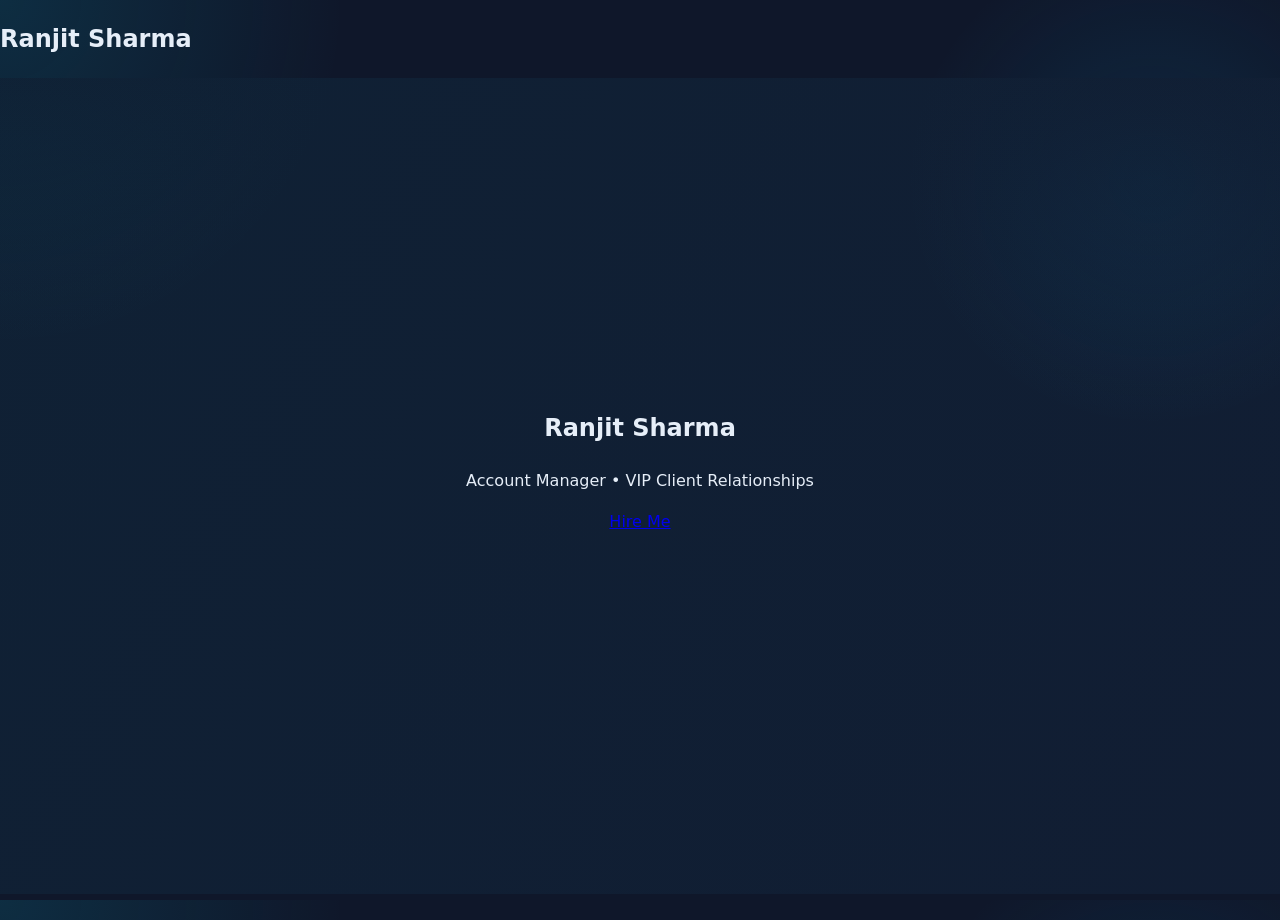
<file: index-old.html>
<!DOCTYPE html>
<html><head><meta charset="UTF-8"><meta name="viewport" content="width=device-width,initial-scale=1">
<title>Ranjit Sharma</title>
<link rel="stylesheet" href="styles.css">
</head>
<body>
<header><h2>Ranjit Sharma</h2></header>
<section class="hero">
<div class="hero-copy">
<h1>Ranjit Sharma</h1>
<p>Account Manager • VIP Client Relationships</p>
<a href="#contact">Hire Me</a>
</div>
</section>
<script src="script.js"></script>
</body></html>
</file>
<file: styles.css>
﻿:root{
  --bg:#0f172a;
  --surface:#111b36;
  --card: rgba(255,255,255,0.08);
  --glass: rgba(255,255,255,0.08);
  --muted: rgba(226,234,255,0.7);
  --cyan:#06b6d4;
  --blue:#0ea5e9;
  --accent: linear-gradient(135deg,var(--cyan),var(--blue));
  --radius:24px;
  --glass-border: rgba(255,255,255,0.12);
  --glass-shadow: 0 18px 70px rgba(2,6,23,0.55);
  --glass-blur: 20px;
}
*{box-sizing:border-box}
html,body{height:100%}
body{
  margin:0;font-family:Poppins,system-ui,Segoe UI,Roboto,Helvetica,Arial;
  background:radial-gradient(circle at top left,rgba(6,182,212,0.14),transparent 22%),radial-gradient(circle at 90% 20%,rgba(14,165,233,0.12),transparent 18%),#0f172a;
  color:#e6eef8;line-height:1.6;-webkit-font-smoothing:antialiased;-moz-osx-font-smoothing:grayscale;scroll-behavior:smooth;
}
.container{max-width:1140px;margin:0 auto;padding:2rem 1.5rem}
.site-header{position:sticky;top:0;backdrop-filter:blur(16px);background:rgba(7,16,34,0.8);border-bottom:1px solid rgba(255,255,255,0.08);z-index:50;}
.header-inner{display:flex;align-items:center;justify-content:space-between;gap:1rem;}
.logo{color:#fff;font-weight:800;text-decoration:none;font-size:1.1rem;letter-spacing:.02em;}
.nav{display:flex;gap:1rem}
.nav a{color:var(--muted);text-decoration:none;padding:.45rem .6rem;border-radius:8px;position:relative;transition:color .22s ease}
.nav a::after{content:'';position:absolute;left:12%;bottom:-8px;height:3px;width:76%;background:transparent;border-radius:6px;transition:background .22s ease,transform .22s ease}
.nav a:hover{color:#fff}
.nav a.active{color:#fff}
.nav a.active::after{background:linear-gradient(90deg,var(--cyan),var(--blue));transform:scaleX(1)}
.nav-toggle{display:none;background:transparent;border:0;color:var(--muted);font-size:1.35rem;cursor:pointer;}

[data-animate]{opacity:0;transform:translateY(24px);transition:opacity .8s ease,transform .8s ease;}
[data-animate].inview{opacity:1;transform:translateY(0);}

.hero{position:relative;padding:0 0 3rem;min-height:calc(100vh - 84px);display:flex;align-items:center;overflow:hidden;}
.hero::before{content:'';position:absolute;inset:0;background:linear-gradient(180deg,rgba(15,23,42,0.92),transparent 48%);pointer-events:none;}
.hero-bg{position:absolute;inset:0;overflow:hidden;pointer-events:none;}
.hero-bg::before{content:'';position:absolute;left:-10%;top:-10%;width:48%;height:48%;background:radial-gradient(circle,rgba(6,182,212,0.24),transparent 38%);filter:blur(40px);}
.hero-bg::after{content:'';position:absolute;right:-10%;bottom:-10%;width:48%;height:48%;background:radial-gradient(circle,rgba(14,165,233,0.18),transparent 42%);filter:blur(48px);}
.hero-inner{position:relative;display:flex;flex-direction:column;align-items:center;justify-content:center;gap:1.25rem;min-height:calc(100vh - 84px);z-index:1;padding:4rem 1rem}
.hero-copy{position:relative;z-index:2;text-align:center;max-width:100%;width:100%;padding:0 0.75rem;box-sizing:border-box}
.hero-copy, .hero-copy *{max-width:100%;box-sizing:border-box}
.hero-copy .eyebrow,.hero-copy .hero-lead{overflow-wrap:break-word;word-break:break-word}
.hero-copy .eyebrow{color:var(--cyan);font-weight:700;letter-spacing:.4px;text-transform:uppercase;font-size:.82rem;margin-bottom:1rem;}
.hero-title{font-size:3.8rem;line-height:1.02;margin:.25rem 0 0;letter-spacing:-.04em;}
.hero-sub{color:#cbd5e1;margin:.9rem 0 1.2rem;font-size:1.05rem;}
.hero-lead{color:rgba(230,238,248,0.95);max-width:58ch;font-size:1rem;line-height:1.9;}
.hero-actions{display:flex;flex-wrap:wrap;gap:1rem;margin-top:1.8rem}
.btn{display:inline-flex;align-items:center;justify-content:center;gap:.65rem;padding:.95rem 1.4rem;border-radius:999px;text-decoration:none;font-weight:700;transition:transform .25s ease,box-shadow .25s ease,background .25s ease,color .25s ease;}
.btn:hover{transform:translateY(-3px)}
.btn-primary{background:var(--accent);color:#07122a;box-shadow:0 24px 55px rgba(6,182,212,0.18);}
.btn-ghost{background:rgba(255,255,255,0.08);border:1px solid rgba(255,255,255,0.14);color:#fff;}
.btn-icon{display:inline-flex;width:2rem;height:2rem;align-items:center;justify-content:center;border-radius:50%;background:rgba(255,255,255,0.1);font-size:.95rem;}

.hero-image{
    width:360px;
    height:360px;
    border-radius:50%;
    overflow:hidden;
    border:4px solid rgba(255,255,255,.15);
    box-shadow:0 20px 60px rgba(0,0,0,.35);
}

.hero-image img{
    width:100%;
    height:100%;
    object-fit:cover;
    display:block;
}

/* Hero animated gradient and particle canvas */
.hero::after{content:'';position:absolute;inset:0;background:linear-gradient(120deg,rgba(6,182,212,0.06),rgba(99,102,241,0.04));mix-blend-mode:screen;z-index:0;pointer-events:none;animation:shift 14s linear infinite;background-size:200% 200%}
@keyframes shift{0%{background-position:0% 50%}50%{background-position:100% 50%}100%{background-position:0% 50%}}
#hero-particles{position:absolute;inset:0;width:100%;height:100%;z-index:0;pointer-events:none}
.hero-socials{display:flex;gap:1rem;margin-top:1rem;justify-content:center}
.hero-socials a{color:var(--muted);font-size:1.1rem;padding:.5rem;border-radius:8px;background:rgba(255,255,255,0.02);display:inline-flex;align-items:center;justify-content:center;transition:transform .18s ease,color .18s ease}
.hero-socials a:hover{transform:translateY(-3px);color:#fff}

@keyframes glow{0%,100%{transform:scale(1);opacity:.85;}50%{transform:scale(1.04);opacity:1;}}

.hero-stats{display:grid;grid-template-columns:repeat(4,minmax(0,1fr));gap:1rem;margin-top:2rem}
.stat{background:rgba(255,255,255,0.06);padding:1.3rem 1.4rem;border-radius:24px;border:1px solid rgba(255,255,255,0.12);box-shadow:0 28px 60px rgba(1,9,28,0.18);transition:transform .25s ease,background .25s ease;}
.stat:hover{transform:translateY(-4px);background:rgba(255,255,255,0.12);}
.stat strong{display:block;font-size:1.8rem;color:#fff;margin-bottom:.45rem;}
.stat span{display:block;font-size:.92rem;color:var(--muted);text-transform:uppercase;letter-spacing:.02em;}

.section{padding:3rem 0}
.section-head{margin-bottom:2rem}
.section-head h2{margin:0;font-size:1.6rem;letter-spacing:.02em;position:relative;display:inline-block;}
.section-head h2::after{content:'';position:absolute;left:0;bottom:-12px;width:60px;height:4px;background:var(--cyan);border-radius:999px;}
.card{background:rgba(15,23,42,0.9);padding:1.8rem;border-radius:var(--radius);border:1px solid rgba(255,255,255,0.1);box-shadow:var(--glass-shadow);backdrop-filter:blur(var(--glass-blur));transition:transform .25s ease,box-shadow .25s ease;}
.card:hover{transform:translateY(-4px);box-shadow:0 40px 100px rgba(2,6,23,0.42);}
.glass{background:rgba(255,255,255,0.08);}

.timeline{display:grid;gap:1.6rem}
.timeline-item{position:relative;padding:1.6rem 1.6rem 1.6rem 2.4rem;border-left:4px solid rgba(6,182,212,0.85);background:linear-gradient(180deg,rgba(255,255,255,0.02),rgba(255,255,255,0.01));border-radius:18px}
.timeline-item::before{content:attr(data-when);position:absolute;left:-2.85rem;top:1.2rem;color:var(--muted);font-size:.86rem;width:8.5rem;line-height:1.2;text-align:right}
.timeline-item h3{margin:0 0 .45rem;font-size:1.12rem;font-weight:700}
.timeline-item p.muted{margin:0 0 1rem;color:var(--muted);font-size:.92rem}
.timeline-item ul{margin:0;padding-left:1.15rem;list-style:none}
.timeline-item ul li{position:relative;padding-left:1.05rem;margin-bottom:.7rem;color:rgba(226,234,255,0.94)}
.company-mark{width:48px;height:48px;border-radius:50%;display:inline-flex;align-items:center;justify-content:center;background:linear-gradient(135deg,var(--cyan),var(--blue));color:#07122a;font-weight:800;margin-right:.65rem;float:left;margin-top:-6px}
.skill-grid{display:grid;grid-template-columns:repeat(auto-fit,minmax(180px,1fr));gap:1rem}
.skill{display:flex;flex-direction:column;align-items:center;justify-content:center;gap:.6rem;padding:1.1rem;min-height:110px;font-size:.95rem;font-weight:700;color:#f8fbff;background:rgba(255,255,255,0.04);border-radius:16px;transition:transform .22s ease,box-shadow .22s ease;}
.skill:hover{transform:translateY(-6px);box-shadow:0 28px 60px rgba(2,6,23,0.25);}
.skill-icon{width:40px;height:40px;border-radius:10px;display:inline-flex;align-items:center;justify-content:center;background:rgba(255,255,255,0.06);color:var(--cyan);font-size:1.1rem}
.skill:hover{transform:translateY(-3px);background:rgba(255,255,255,0.1);}
.skill-icon{width:2.4rem;height:2.4rem;border-radius:16px;display:inline-flex;align-items:center;justify-content:center;background:rgba(255,255,255,0.1);color:var(--cyan);font-size:1rem;}
.project-grid{display:grid;grid-template-columns:repeat(auto-fit,minmax(260px,1fr));gap:1.25rem;align-items:start}
.project{display:flex;flex-direction:column;justify-content:space-between;min-height:260px;padding:1rem}
.project-media{width:100%;height:140px;border-radius:12px;overflow:hidden;background:linear-gradient(135deg,rgba(255,255,255,0.02),rgba(255,255,255,0.01));display:flex;align-items:center;justify-content:center}
.project-placeholder{width:100%;height:100%;display:flex;align-items:center;justify-content:center;color:var(--muted);font-weight:700;font-size:2rem}
.project-body{padding:1rem 0}
.project-header h4{margin:0 0 .5rem;font-size:1.12rem}
.project .tech{font-size:.85rem;color:var(--muted);margin-top:.6rem}
.project-actions{margin-top:1rem}
.project-actions .btn{padding:.7rem 1rem}

.contact-grid{display:grid;grid-template-columns:1.6fr 1fr;gap:1.5rem}
.contact-form label{display:block;margin-bottom:1rem;font-size:.95rem;color:var(--muted);}
.contact-form input,.contact-form textarea{width:100%;padding:1rem;border-radius:12px;border:1px solid rgba(255,255,255,0.08);background:rgba(255,255,255,0.03);color:#fff;font-size:.95rem;}
.contact-form textarea{resize:vertical;min-height:160px;}
.contact-meta{display:flex;flex-direction:column;gap:1rem;}
.contact-meta h3{margin:0 0 .8rem;font-size:1.1rem;}
.contact-list{list-style:none;padding:0;margin:0;display:grid;gap:.9rem;}
.contact-list li{display:flex;align-items:center;gap:1rem;padding:.9rem;border-radius:12px;background:rgba(255,255,255,0.02);}
.contact-list a{color:#fff;text-decoration:none;}
.contact-list a:hover{text-decoration:underline;}
.contact-icon{width:40px;height:40px;display:inline-flex;align-items:center;justify-content:center;border-radius:10px;background:rgba(255,255,255,0.04);color:var(--cyan);font-size:18px}
.contact-item{display:flex;flex-direction:column}
.contact-label{font-size:.75rem;color:var(--muted);}

.site-footer{padding:3rem 0 1.5rem;margin-top:2rem;background:linear-gradient(180deg,#05060a,#071326);border-top:1px solid rgba(255,255,255,0.04);}
.footer-inner{display:flex;flex-wrap:wrap;justify-content:space-between;align-items:center;gap:1rem;}
.footer-brand{display:flex;flex-direction:column;gap:.35rem;}
.brand{font-size:1.25rem;font-weight:800;margin:0;}
.footer-inner .muted{margin:0;color:var(--muted);}
.footer-links{display:flex;flex-direction:column;gap:.3rem;}
.footer-social{display:flex;gap:1rem;flex-wrap:wrap;}
.social-link{color:var(--muted);display:inline-flex;align-items:center;gap:.6rem;text-decoration:none;transition:color .2s ease;}
.social-link:hover{color:#fff;}
.footer-bottom{margin-top:1.5rem;text-align:center;}
.back-to-top{display:inline-flex;align-items:center;gap:.5rem;padding:.75rem 1.15rem;border-radius:999px;background:rgba(255,255,255,0.08);color:#fff;text-decoration:none;transition:transform .25s ease,background .25s ease;}
.back-to-top:hover{transform:translateY(-2px);background:rgba(255,255,255,0.14);}

.whatsapp-fab{position:fixed;right:20px;bottom:90px;background:var(--cyan);color:#07122a;padding:.8rem 1rem;border-radius:999px;box-shadow:0 22px 50px rgba(6,182,212,0.22);text-decoration:none;font-weight:700;z-index:50;transition:transform .25s ease;}
.whatsapp-fab:hover{transform:translateY(-3px);}
.top-btn{position:fixed;right:20px;bottom:20px;border:0;padding:.95rem 1rem;border-radius:999px;background:rgba(255,255,255,0.08);color:var(--muted);box-shadow:0 18px 40px rgba(0,0,0,0.25);cursor:pointer;opacity:0;pointer-events:none;transition:opacity .3s ease,transform .25s ease;z-index:50;}
.top-btn.visible{opacity:1;pointer-events:auto;}
.top-btn:hover{transform:translateY(-3px);color:#fff;}

.animate-fade{opacity:0;transform:translateY(24px);transition:opacity .8s ease,transform .8s ease;}
.animate-fade.inview{opacity:1;transform:translateY(0);}

/* Responsive */
@media(max-width:980px){
  .hero-inner{grid-template-columns:1fr;}
  .profile-ring{width:280px;height:280px;margin:0 auto;}
  .hero{padding:3rem 0 1.5rem;}
  .section{padding:2.4rem 0;}
  .contact-grid{grid-template-columns:1fr;}
  .nav{display:none;flex-direction:column;position:absolute;top:100%;right:1.5rem;left:1.5rem;background:rgba(7,16,34,0.98);border:1px solid rgba(255,255,255,0.08);border-radius:18px;padding:1rem 1.25rem;box-shadow:0 24px 70px rgba(0,0,0,0.35);}
  .nav.open{display:flex;}
  .nav a{display:block;padding:.9rem 1rem;}
  .nav-toggle{display:inline-flex;}
}

@media(max-width:720px){
  .container{padding:1.2rem;}
  .hero-title{font-size:2.5rem;}
  .hero-sub{font-size:1rem;}
  .hero-stats{grid-template-columns:repeat(2,minmax(0,1fr));}
  .timeline-item{padding:1.6rem 1.4rem 1.6rem 2rem;}
  .footer-inner{flex-direction:column;align-items:flex-start;}
}

@media(max-width:560px){
  .hero-actions{flex-direction:column;align-items:flex-start;}
  .hero-stats{grid-template-columns:1fr;}
  .skill{padding:1rem;}
  .footer-links,.footer-social{flex-direction:column;align-items:flex-start;}
  .top-btn{right:12px;bottom:12px;}
}

/* Loader */
#site-loader{position:fixed;inset:0;display:flex;align-items:center;justify-content:center;background:radial-gradient(circle at center,rgba(8,23,53,0.95),rgba(7,15,33,0.96));z-index:130;transition:opacity .4s ease,visibility .4s ease;}
#site-loader.loaded{opacity:0;visibility:hidden;pointer-events:none;}
.loader-ring{width:90px;height:90px;stroke:rgba(14,165,233,0.2);fill:none;stroke-width:10;animation:spin 1.6s linear infinite;}
.loader-dots{display:flex;gap:.75rem;margin-top:1rem;}
.loader-dots span{width:10px;height:10px;background:var(--cyan);border-radius:999px;display:inline-block;animation:ld 1s infinite;}
@keyframes ld{0%{opacity:.2;transform:translateY(0)}50%{opacity:1;transform:translateY(-6px)}100%{opacity:.2;transform:translateY(0)}}
@keyframes spin{100%{transform:rotate(360deg)}}

/* subtle focus */
a:focus,a:active,input:focus,button:focus{outline:2px solid rgba(14,165,233,0.22);outline-offset:4px;}
</file>
